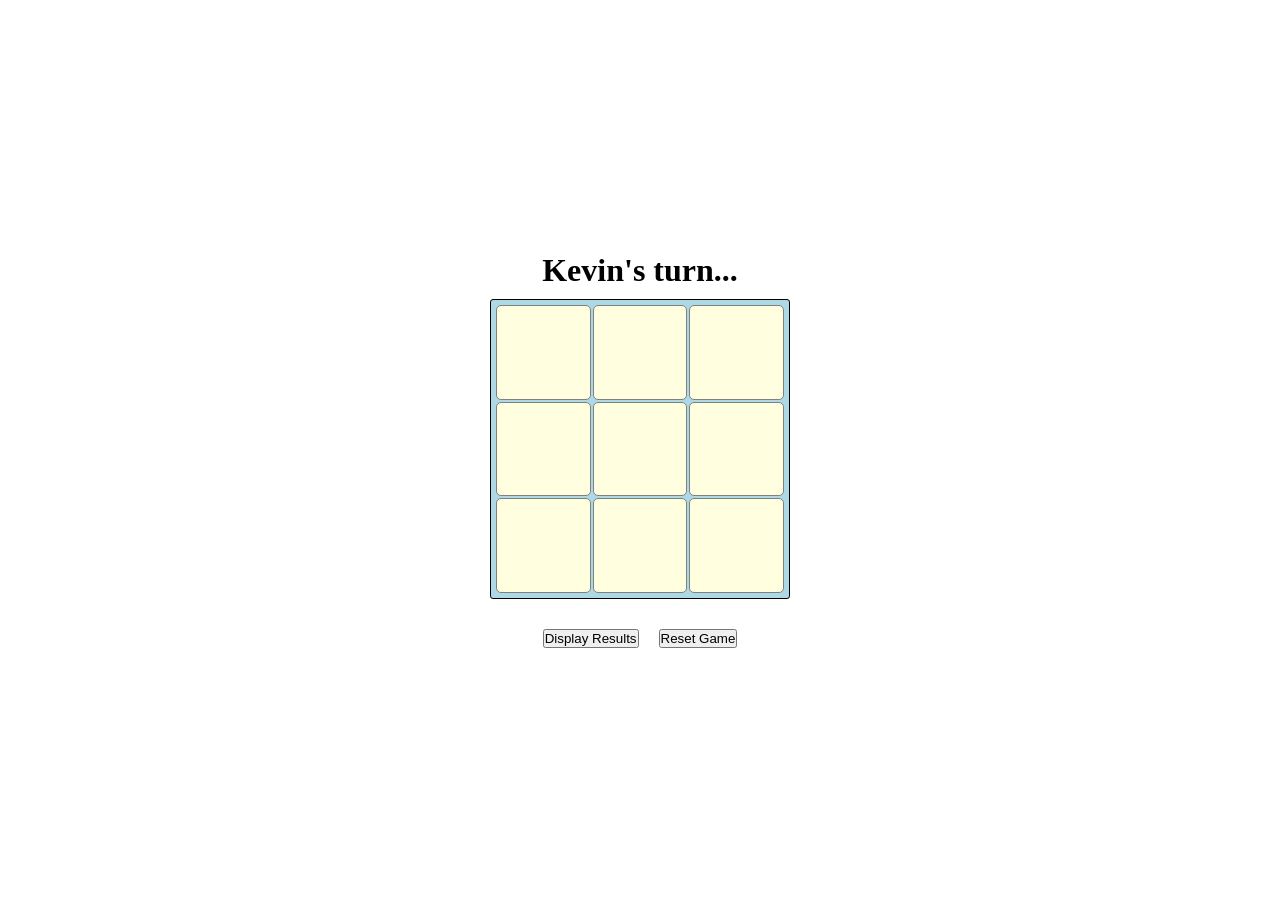
<file: frontend/tic-tac-toe/index.html>
<!DOCTYPE html>
<html lang="en">
  <head>
    <meta charset="UTF-8" />
    <meta name="viewport" content="width=device-width, initial-scale=1.0" />
    <title>Tic-Tac-Toe For Fun!</title>
    <link rel="stylesheet" href="styles.css" />
    <script src="script.js" defer></script>
  </head>
  <body>
    <div class="container">
      <h1 class="player-turn"></h1>
      <div class="board-container"></div>
      <div class="grouped-btns">
        <button class="btn">Display Results</button>
        <button class="btn">Reset Game</button>
      </div>
    </div>
    </div>
    <div id="modal" class="hidden">
      <div class="modal-content">
        <button class="close-btn">
          <svg
            xmlns="http://www.w3.org/2000/svg"
            width="24"
            height="24"
            viewBox="0 0 24 24"
            fill="none"
            stroke="currentColor"
            stroke-width="2"
            stroke-linecap="round"
            stroke-linejoin="round"
            class="lucide lucide-x-icon lucide-x"
          >
            <path d="M18 6 6 18" />
            <path d="m6 6 12 12" />
          </svg>
        </button>
        <p class="display-results-text"></p>
      </div>
    </div>
  </body>
</html>
</file>
<file: frontend/tic-tac-toe/styles.css>
* {
  margin: 0;
  padding: 0;
  box-sizing: border-box;
}

.container {
  display: flex;
  flex-direction: column;
  justify-content: center;
  align-items: center;
  min-height: 100vh;
  gap: 10px;
}

.board-container {
  display: grid;
  grid-template-columns: repeat(3, 1fr);
  grid-template-rows: repeat(3, 1fr);
  width: 300px;
  height: 300px;
  border: 1px solid black;
  border-radius: 3px;
  padding: 5px;
  background-color: lightblue;
  gap: 2px;
  margin-bottom: 20px;
}

.cell {
  display: flex;
  justify-content: center;
  align-items: center;
  text-align: center;
  font-size: 2rem;
  cursor: pointer;
  border: 1px solid grey;
  border-radius: 5px;
  background-color: lightyellow;
}

#modal {
  position: fixed;
  width: 100%;
  height: 100%;
  top: 0;
  left: 0;
  background-color: rgba(0, 0, 0, 0.5);
  z-index: 1000;
  display: flex;
  justify-content: center;
  align-items: center;
}

.modal-content {
  background-color: #fefefe;
  width: 25%;
  padding: 25px;
  border-radius: 5px;
  border: 2px solid black;
  box-shadow: 0px 0px 20px rgba(0, 0, 0, 0.9);
  display: flex;
  flex-direction: column;
  justify-content: center;
  align-items: center;
}

.close-btn {
  border: none;
  background: transparent;
  cursor: pointer;
  color: red;
  align-self: flex-end;
}

#modal.hidden {
  display: none;
}

.grouped-btns {
  display: flex;
  justify-content: center;
  align-items: center;
  gap: 20px;
}
</file>
